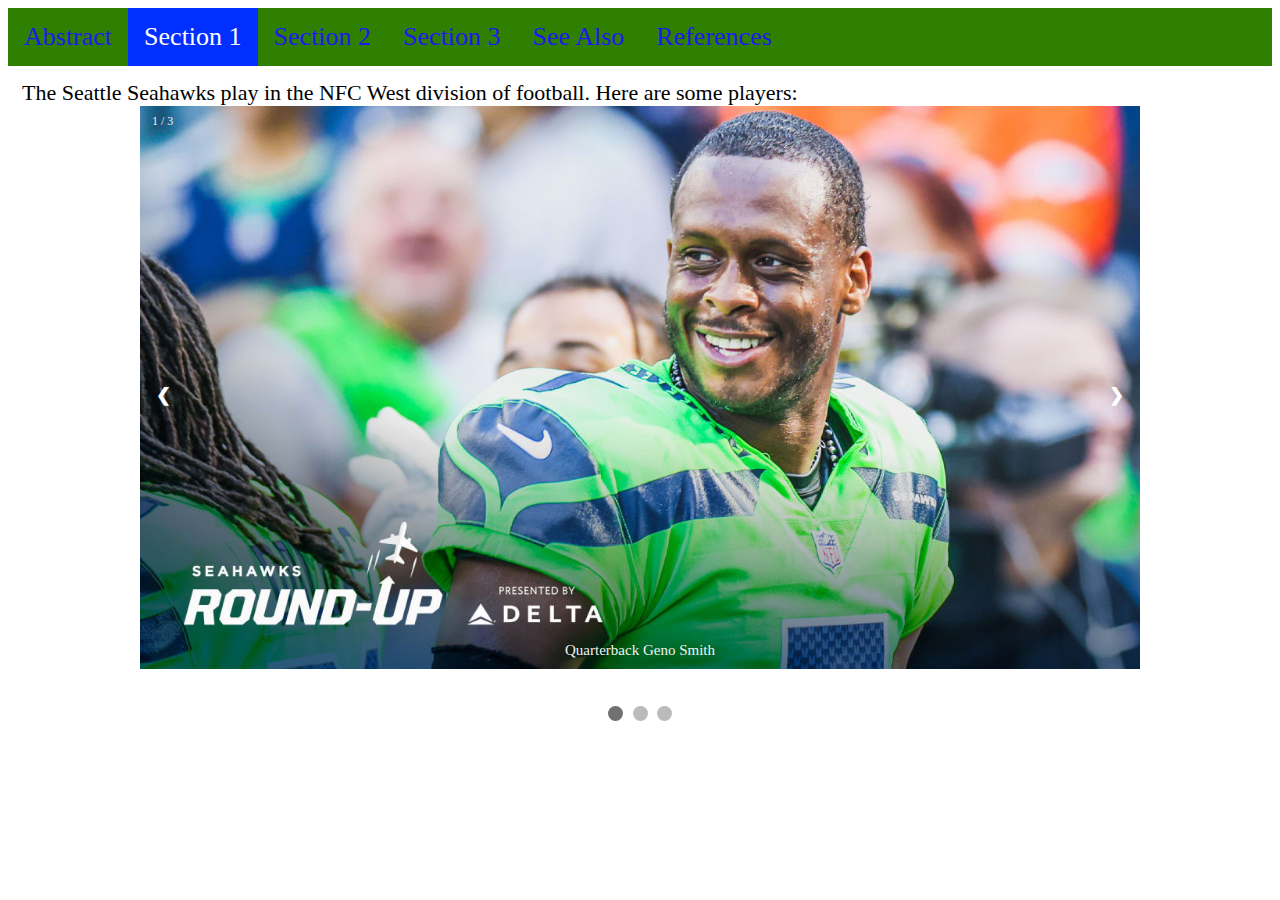
<file: section1.html>
<!DOCTYPE html>
<html>

<head>
    <title>Seattle Seahawks</title>

    <link rel="stylesheet" href="css/main.css">
    <link rel="stylesheet" href="https://cdnjs.cloudflare.com/ajax/libs/font-awesome/4.7.0/css/font-awesome.min.css">
</head>

<body>

    <div class="topnav" id="myTopnav">
        <a href="index.html">Abstract</a>
        <a class="active" href="section1.html">Section 1</a>
        <a href="section2.html">Section 2</a>
        <a href="section3.html">Section 3</a>
        <a href="see_also.html">See Also</a>
        <a href="references.html">References</a>
        <!-- "Hamburger menu" / "Bar icon" to toggle the navigation links -->
        <a href="javascript:void(0);" class="icon">
            <i class="fa fa-bars"></i>
        </a>
    </div>

    <!-- Page content -->
    <div class="content">
        The Seattle Seahawks play in the NFC West division of football. Here are some players:
        <!-- Slideshow container -->
<div class="slideshow-container">

    <!-- Full-width images with number and caption text -->
    <div class="mySlides fade">
      <div class="numbertext">1 / 3</div>
      <img src="img/genosmith.jpg" style="width:100%">
      <div class="text">Quarterback Geno Smith</div>
    </div>
  
    <div class="mySlides fade">
      <div class="numbertext">2 / 3</div>
      <img src="img/dkmetcalf.jpg" style="width:100%">
      <div class="text">Wide Receiver DK Metcalf</div>
    </div>
  
    <div class="mySlides fade">
      <div class="numbertext">3 / 3</div>
      <img src="img/kw3.jpg" style="width:100%">
      <div class="text">Runningback Kenneth Walker III</div>
    </div>
  
    <!-- Next and previous buttons -->
    <a class="prev" onclick="plusSlides(-1)">&#10094;</a>
    <a class="next" onclick="plusSlides(1)">&#10095;</a>
  </div>
  <br>
  
  <!-- The dots/circles -->
  <div style="text-align:center">
    <span class="dot" onclick="currentSlide(1)"></span>
    <span class="dot" onclick="currentSlide(2)"></span>
    <span class="dot" onclick="currentSlide(3)"></span>
  </div>
    </div>
    
    <script src="js/main.js"></script>

</body>

</html>
</file>
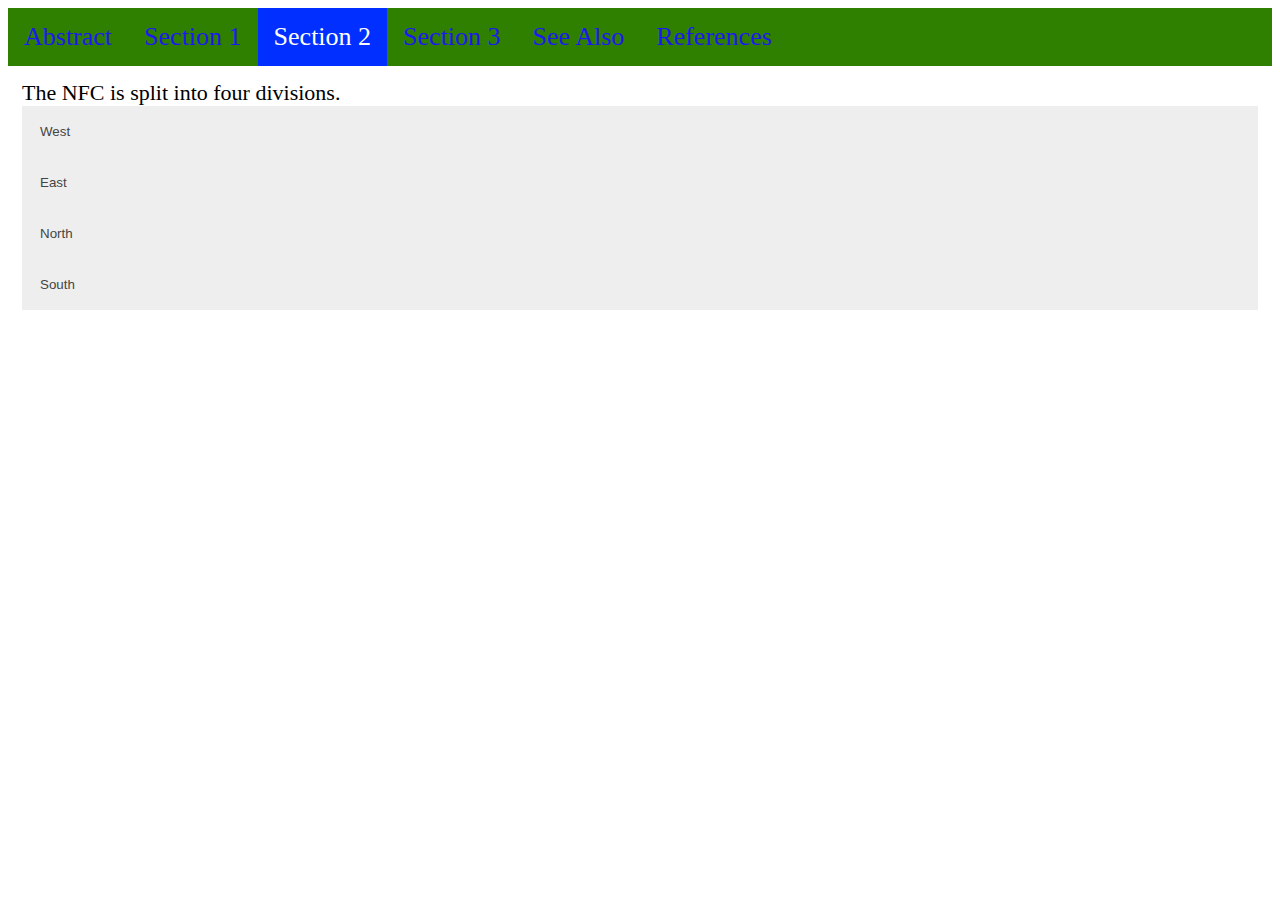
<file: section2.html>
<!DOCTYPE html>
<html>

<head>
    <title>NFC</title>

    <link rel="stylesheet" href="css/main.css">
    <link rel="stylesheet" href="https://cdnjs.cloudflare.com/ajax/libs/font-awesome/4.7.0/css/font-awesome.min.css">
</head>

<body>

    <div class="topnav" id="myTopnav">
        <a href="index.html">Abstract</a>
        <a href="section1.html">Section 1</a>
        <a class="active" href="section2.html">Section 2</a>
        <a href="section3.html">Section 3</a>
        <a href="see_also.html">See Also</a>
        <a href="references.html">References</a>
        <!-- "Hamburger menu" / "Bar icon" to toggle the navigation links -->
        <a href="javascript:void(0);" class="icon">
            <i class="fa fa-bars"></i>
        </a>
    </div>

    <!-- Page content -->
    <div class="content">
        The NFC is split into four divisions.
        <button class="accordion">West</button>
            <div class="panel">
                <p>Arizona Cardinals, L.A. Rams, Seattle Seahawks, San Francisco 49ers</p>
            </div>

        <button class="accordion">East</button>
            <div class="panel">
                <p>Philadelphia Eagles, Washington Commanders, Dallas Cowboys, New York Giants</p>
            </div>

        <button class="accordion">North</button>
            <div class="panel">
                <p>Chicago Bears, Green Bay Packers, Minnesota Vikings, Detroit Lions</p>
            </div>

        <button class="accordion">South</button>
            <div class="panel">
                <p>Tampa Bay Bucaneers, Atlanta Falcons, New Orleans Saints, Carolina Panthers</p>
            </div>
    </div>
    

    <script src="js/main.js"></script>

</body>

</html>
</file>
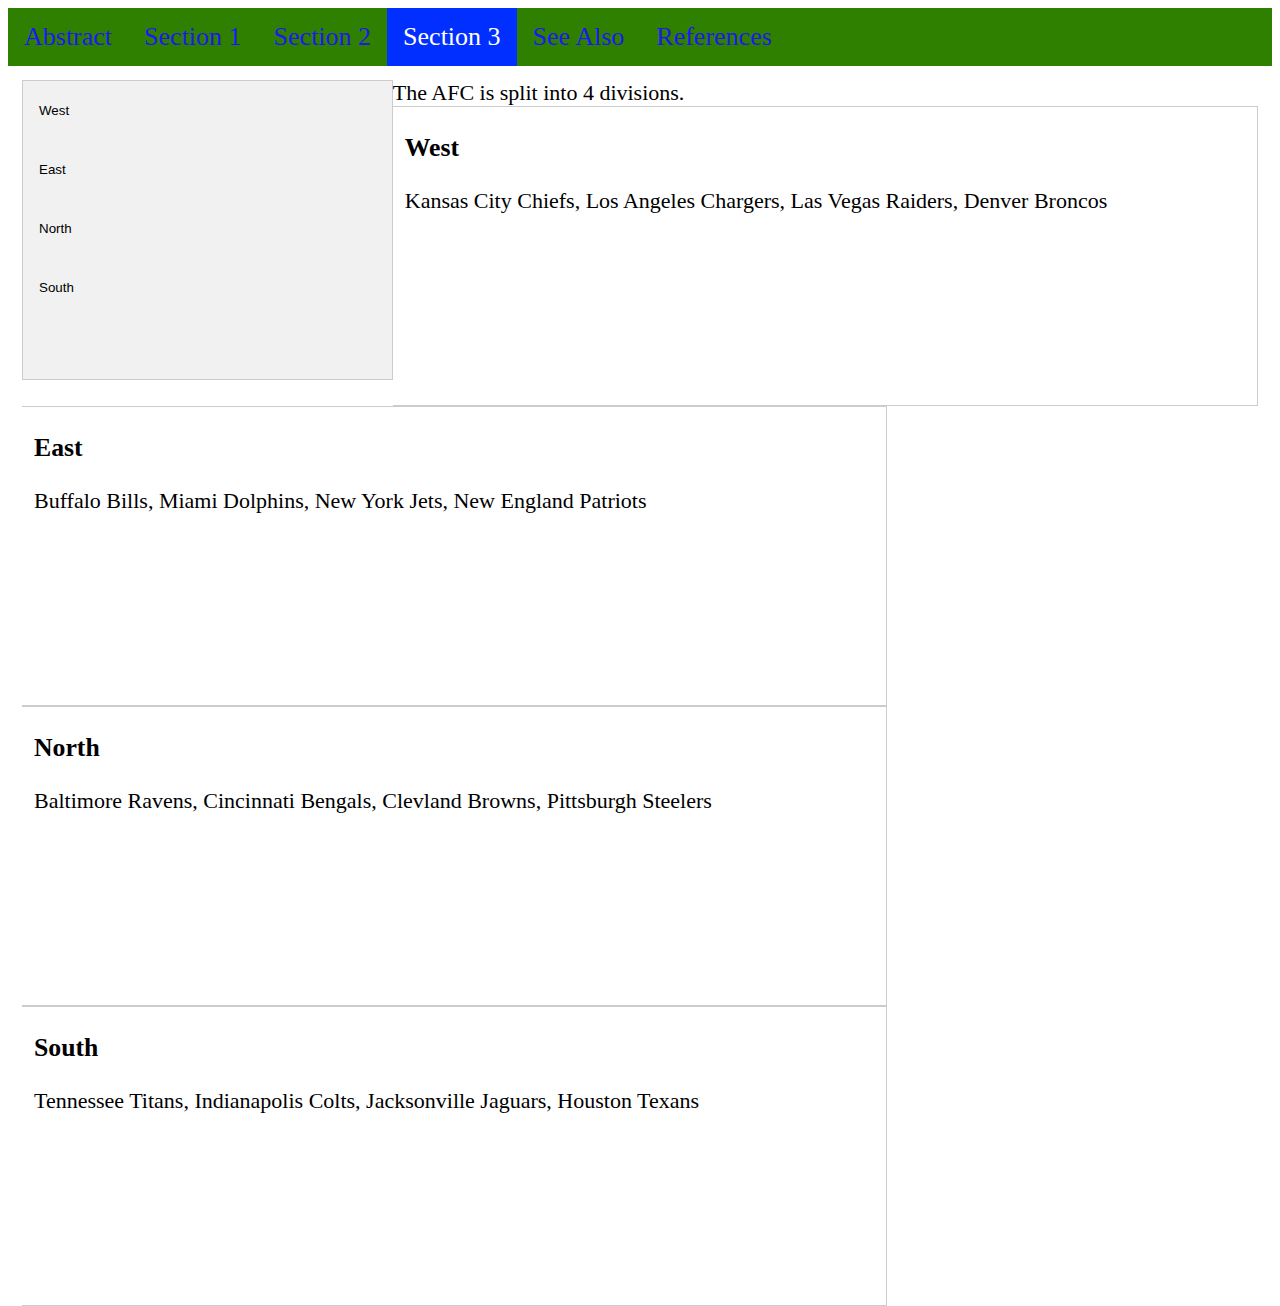
<file: section3.html>
<!DOCTYPE html>
<html>

<head>
    <title>AFC</title>

    <link rel="stylesheet" href="css/main.css">
    <link rel="stylesheet" href="https://cdnjs.cloudflare.com/ajax/libs/font-awesome/4.7.0/css/font-awesome.min.css">
</head>

<body>

    <div class="topnav" id="myTopnav">
        <a href="index.html">Abstract</a>
        <a href="section1.html">Section 1</a>
        <a href="section2.html">Section 2</a>
        <a class="active" href="section3.html">Section 3</a>
        <a href="see_also.html">See Also</a>
        <a href="references.html">References</a>
        <!-- "Hamburger menu" / "Bar icon" to toggle the navigation links -->
        <a href="javascript:void(0);" class="icon">
            <i class="fa fa-bars"></i>
        </a>
    </div>

    <!-- Page content -->
    <div class="content">
        The AFC is split into 4 divisions.
        <div class="tab">
            <button class="tablinks" onclick="openCity(event, 'West')">West</button>
            <button class="tablinks" onclick="openCity(event, 'East')">East</button>
            <button class="tablinks" onclick="openCity(event, 'North')">North</button>
            <button class="tablinks" onclick="openCity(event, 'South')">South</button>
          </div>
          
          <div id="West" class="tabcontent">
            <h3>West</h3>
            <p>Kansas City Chiefs, Los Angeles Chargers, Las Vegas Raiders, Denver Broncos</p>
          </div>
          
          <div id="East" class="tabcontent">
            <h3>East</h3>
            <p>Buffalo Bills, Miami Dolphins, New York Jets, New England Patriots</p>
          </div>
          
          <div id="North" class="tabcontent">
            <h3>North</h3>
            <p>Baltimore Ravens, Cincinnati Bengals, Clevland Browns, Pittsburgh Steelers</p>
          </div>

          <div id="South" class="tabcontent">
            <h3>South</h3>
            <p>Tennessee Titans, Indianapolis Colts, Jacksonville Jaguars, Houston Texans</p>
          </div>
    </div>

    <script src="js/main.js"></script>

</body>

</html>
</file>
<file: css/main.css>
/* Add a black background color to the top navigation */
.topnav {
  background-color: rgb(47, 128, 0);
  overflow: hidden;
}

/* Style the links inside the navigation bar */
.topnav a {
  float: left;
  display: block;
  color: #1b18f1;
  text-align: center;
  padding: 14px 16px;
  text-decoration: none;
  font-size: 26px;
}

/* Change the color of links on hover */
.topnav a:hover {
  background-color: #ddd;
  color: black;
}

/* Add an active class to highlight the current page */
.topnav a.active {
  background-color: #002fff;
  color: white;
}

/* Hide the icon that should open and close the topnav on small screens */
.topnav .icon {
  display: none;
}

/* Style for page content */
.content {
  padding: 14px;
  font-size: 22px;
}

/* When the screen is less than 800 pixels wide, */
@media screen and (max-width: 800px) {
  /* Hide all links, except for the selected tab */
  .topnav a:not(.active) {
    display: none;
  }
  /* Show the icon that should open and close the topnav*/
  .topnav a.icon {
    float: right;
    display: block;
  }
}

/* When the screen is less than 800 pixels wide, if the user clicks on the icon, */
/* the "responsive" class attribute will be added to the topnav by the JavaScript code. */
/* This media query sets the style for the unfolded topnav. */
/* It makes the topnav look good on small screens (display the links vertically instead of horizontally)  */
@media screen and (max-width: 800px) {
  .topnav.responsive {
    position: relative;
  }

  .topnav.responsive a.icon {
    position: absolute;
    right: 0;
    top: 0;
  }

  .topnav.responsive a {
    float: none;
    display: block;
    text-align: left;
  }
}

/* Style the buttons that are used to open and close the accordion panel */
.accordion {
  background-color: #eee;
  color: #444;
  cursor: pointer;
  padding: 18px;
  width: 100%;
  text-align: left;
  border: none;
  outline: none;
  transition: 0.4s;
}

/* Add a background color to the button if it is clicked on (add the .active class with JS), and when you move the mouse over it (hover) */
.active, .accordion:hover {
  background-color: #ccc;
}

/* Style the accordion panel. Note: hidden by default */
.panel {
  padding: 0 18px;
  background-color: white;
  display: none;
  overflow: hidden;
}

* {box-sizing: border-box}

/* Style the tab */
.tab {
  float: left;
  border: 1px solid #ccc;
  background-color: #f1f1f1;
  width: 30%;
  height: 300px;
}

/* Style the buttons that are used to open the tab content */
.tab button {
  display: block;
  background-color: inherit;
  color: black;
  padding: 22px 16px;
  width: 100%;
  border: none;
  outline: none;
  text-align: left;
  cursor: pointer;
  transition: 0.3s;
}

/* Change background color of buttons on hover */
.tab button:hover {
  background-color: #ddd;
}

/* Create an active/current "tab button" class */
.tab button.active {
  background-color: #ccc;
}

/* Style the tab content */
.tabcontent {
  float: left;
  padding: 0px 12px;
  border: 1px solid #ccc;
  width: 70%;
  border-left: none;
  height: 300px;
}

* {box-sizing:border-box}

/* Slideshow container */
.slideshow-container {
  max-width: 1000px;
  position: relative;
  margin: auto;
}

/* Hide the images by default */
.mySlides {
  display: none;
}

/* Next & previous buttons */
.prev, .next {
  cursor: pointer;
  position: absolute;
  top: 50%;
  width: auto;
  margin-top: -22px;
  padding: 16px;
  color: white;
  font-weight: bold;
  font-size: 18px;
  transition: 0.6s ease;
  border-radius: 0 3px 3px 0;
  user-select: none;
}

/* Position the "next button" to the right */
.next {
  right: 0;
  border-radius: 3px 0 0 3px;
}

/* On hover, add a black background color with a little bit see-through */
.prev:hover, .next:hover {
  background-color: rgba(0,0,0,0.8);
}

/* Caption text */
.text {
  color: #f2f2f2;
  font-size: 15px;
  padding: 8px 12px;
  position: absolute;
  bottom: 8px;
  width: 100%;
  text-align: center;
}

/* Number text (1/3 etc) */
.numbertext {
  color: #f2f2f2;
  font-size: 12px;
  padding: 8px 12px;
  position: absolute;
  top: 0;
}

/* The dots/bullets/indicators */
.dot {
  cursor: pointer;
  height: 15px;
  width: 15px;
  margin: 0 2px;
  background-color: #bbb;
  border-radius: 50%;
  display: inline-block;
  transition: background-color 0.6s ease;
}

.active, .dot:hover {
  background-color: #717171;
}

/* Fading animation */
.fade {
  animation-name: fade;
  animation-duration: 1.5s;
}

@keyframes fade {
  from {opacity: .4}
  to {opacity: 1}
}
</file>
